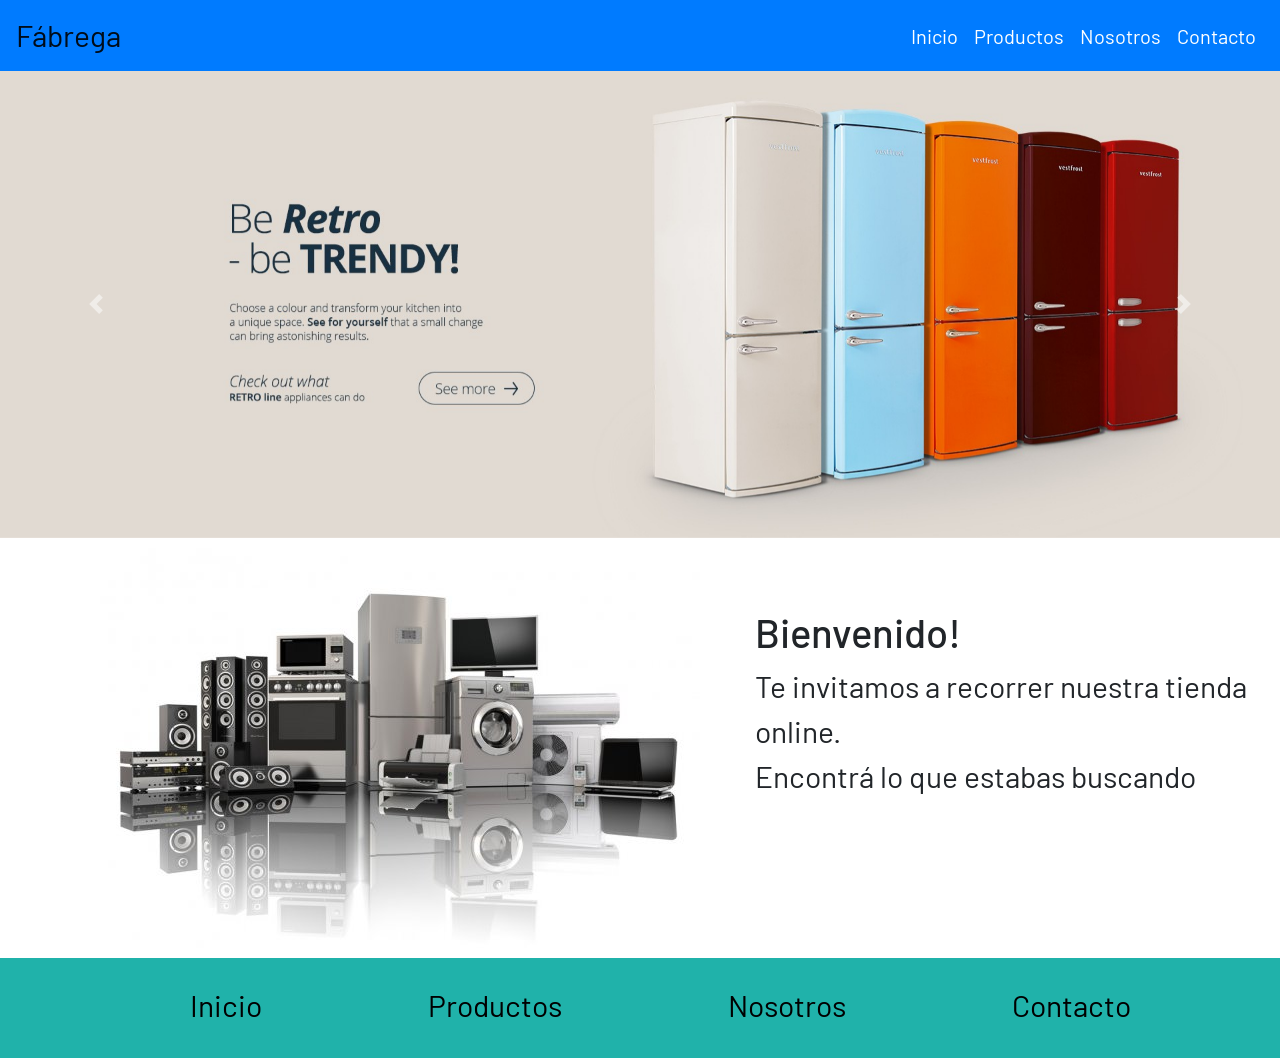
<file: index.html>
<!DOCTYPE html>
<html lang="es">
<head>
    <meta charset="UTF-8">
    <meta http-equiv="X-UA-Compatible" content="IE=edge">
    <meta name="viewport" content="width=device-width, initial-scale=1.0">
    
    <title>Fabrega | Inicio</title>

    <link rel="preconnect" href="https://fonts.googleapis.com">
    <link rel="preconnect" href="https://fonts.gstatic.com" crossorigin>
    <link href="https://fonts.googleapis.com/css2?family=Barlow:ital,wght@0,100;0,400;1,500;1,700&display=swap" rel="stylesheet">

    <link rel="stylesheet" href="https://cdn.jsdelivr.net/npm/bootstrap@4.6.0/dist/css/bootstrap.min.css" integrity="sha384-B0vP5xmATw1+K9KRQjQERJvTumQW0nPEzvF6L/Z6nronJ3oUOFUFpCjEUQouq2+l" crossorigin="anonymous">

    <link rel="stylesheet" href="css/estilo.css">
</head>
<body>
    <!-- header -->
    <header class="container-fluid">
        <div class="row">
            <div class="col-lg-12 col-md-12 col-xs-12">
                <nav class="navbar navbar-expand-lg navbar-light bg-primary">
                    <a class="navbar-brand" href="#">Fábrega</a>
                    <button class="navbar-toggler" type="button" data-toggle="collapse" data-target="#navbarNav" aria-controls="navbarNav" aria-expanded="false" aria-label="Toggle navigation">
                    <span class="navbar-toggler-icon"></span>
                    </button>
                    <div class="collapse navbar-collapse d-flex justify-content-end" id="navbarNav">
                        <ul class="navbar-nav">
                            <li class="nav-item">
                                <a class="nav-link" href="index.html">Inicio </a>
                            </li>
                            <li class="nav-item">
                                <a class="nav-link" href="views/productos.html">Productos</a>
                            </li>
                            <li class="nav-item">
                                <a class="nav-link" href="views/nosotros.html">Nosotros</a>
                            </li>
                            <li class="nav-item">
                                <a class="nav-link" href="views/contacto.html">Contacto</a>
                            </li>
                        </ul>
                    </div>
                </nav>
            </div>
        </div>
    </header>

    <!-- Slider -->
    <div class="container-fluid">
        <div class="row">
            <div class="col-lg-12 col-md-12 col-xs-12">
                <div id="carouselExampleControls" class="carousel slide" data-ride="carousel">
                    <div class="carousel-inner">
                        <div class="carousel-item active">
                            <img src="assets/img/heladera.jpg" class="d-block w-100" alt="imagen heladeras">
                        </div>
                        <div class="carousel-item">
                            <img src="assets/img/aire.jpg" class="d-block w-100" alt="imagen aire">
                        </div>
                        <div class="carousel-item">
                            <img src="assets/img/tele.jpg" class="d-block w-100" alt="imagen tele">
                        </div>
                    </div>
                        <a class="carousel-control-prev" href="#carouselExampleControls" role="button" data-slide="prev">
                        <span class="carousel-control-prev-icon" aria-hidden="true"></span>
                        <span class="sr-only">Previous</span>
                        </a>
                        <a class="carousel-control-next" href="#carouselExampleControls" role="button" data-slide="next">
                        <span class="carousel-control-next-icon" aria-hidden="true"></span>
                        <span class="sr-only">Next</span>
                        </a>
                </div>
            </div>
        </div>
    </div>

    <!-- contenido -->
    <div class="container">
        <div class="row contenido">
            <div class="col-lg-6 col-md-6 col-xs-12">
                    <img src="assets/img/electros.jpg" alt="imagen electrodomesticos">
                </div>
                <div class="col-lg-6 col-md-6 col-xs-12 texto">
                    <h1>Bienvenido!</h1>
                    <p>Te invitamos a recorrer nuestra tienda online.<br> Encontrá lo que estabas buscando</p>
                </div>
        </div>
    </div>


    <!-- footer -->
    <footer class="container-fluid">
        <div class="row">
            <div class="col-lg-12 col-md-12 col-xs-12">
                <ul>
                    <li>
                        <a href="index.html">Inicio </a>
                    </li>
                    <li>
                        <a href="views/productos.html">Productos</a>
                    </li>
                    <li>
                        <a href="views/nosotros.html">Nosotros</a>
                    </li>
                    <li>
                        <a href="views/contacto.html">Contacto</a>
                    </li>
                </ul>
            </div>
        </div>
    </footer>


    <!-- Option 1: jQuery and Bootstrap Bundle (includes Popper) -->
		<script src="https://code.jquery.com/jquery-3.5.1.slim.min.js" integrity="sha384-DfXdz2htPH0lsSSs5nCTpuj/zy4C+OGpamoFVy38MVBnE+IbbVYUew+OrCXaRkfj" crossorigin="anonymous"></script>
		<script src="https://cdn.jsdelivr.net/npm/bootstrap@4.6.0/dist/js/bootstrap.bundle.min.js" integrity="sha384-Piv4xVNRyMGpqkS2by6br4gNJ7DXjqk09RmUpJ8jgGtD7zP9yug3goQfGII0yAns" crossorigin="anonymous"></script>
</body>
</html>
</file>
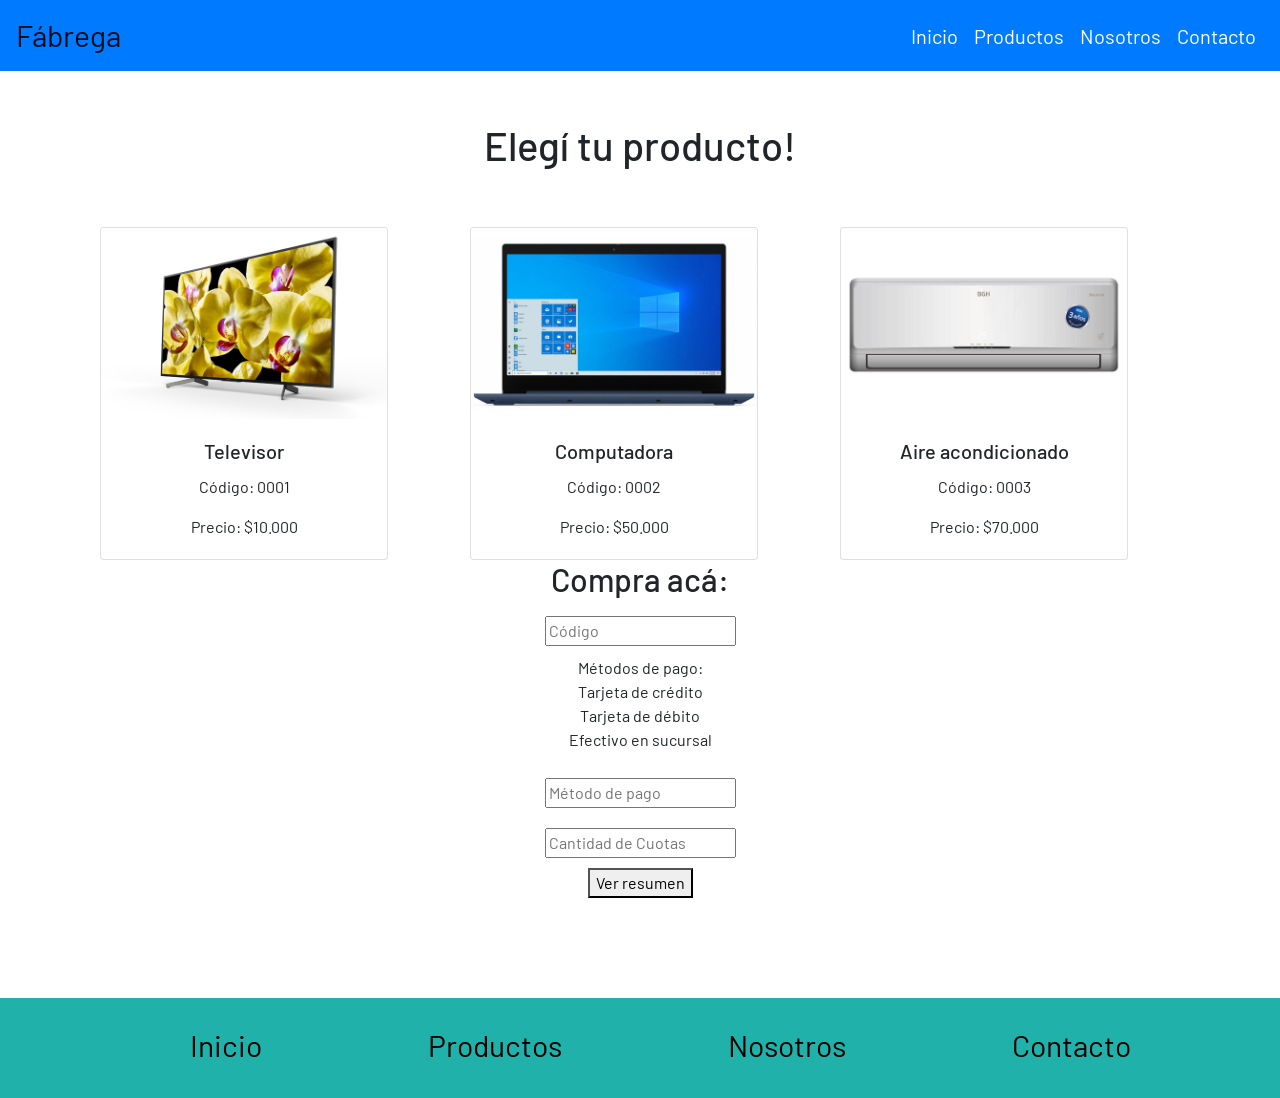
<file: views/productos.html>
<!DOCTYPE html>
<html lang="es">
<head>
    <meta charset="UTF-8">
    <meta http-equiv="X-UA-Compatible" content="IE=edge">
    <meta name="viewport" content="width=device-width, initial-scale=1.0">
    
    <title>Fabrega | Inicio</title>

    <link rel="preconnect" href="https://fonts.googleapis.com">
    <link rel="preconnect" href="https://fonts.gstatic.com" crossorigin>
    <link href="https://fonts.googleapis.com/css2?family=Barlow:ital,wght@0,100;0,400;1,500;1,700&display=swap" rel="stylesheet">

    <link rel="stylesheet" href="https://cdn.jsdelivr.net/npm/bootstrap@4.6.0/dist/css/bootstrap.min.css" integrity="sha384-B0vP5xmATw1+K9KRQjQERJvTumQW0nPEzvF6L/Z6nronJ3oUOFUFpCjEUQouq2+l" crossorigin="anonymous">

    <link rel="stylesheet" href="../css/estilo.css">
</head>
<body>
    <!-- header -->
    <header class="container-fluid">
        <div class="row">
            <div class="col-lg-12 col-md-12 col-xs-12">
                <nav class="navbar navbar-expand-lg navbar-light bg-primary">
                    <a class="navbar-brand" href="#">Fábrega</a>
                    <button class="navbar-toggler" type="button" data-toggle="collapse" data-target="#navbarNav" aria-controls="navbarNav" aria-expanded="false" aria-label="Toggle navigation">
                    <span class="navbar-toggler-icon"></span>
                    </button>
                    <div class="collapse navbar-collapse d-flex justify-content-end" id="navbarNav">
                        <ul class="navbar-nav">
                            <li class="nav-item">
                                <a class="nav-link" href="../index.html">Inicio </a>
                            </li>
                            <li class="nav-item">
                                <a class="nav-link" href="productos.html">Productos</a>
                            </li>
                            <li class="nav-item">
                                <a class="nav-link" href="nosotros.html">Nosotros</a>
                            </li>
                            <li class="nav-item">
                                <a class="nav-link" href="contacto.html">Contacto</a>
                            </li>
                        </ul>
                    </div>
                </nav>
            </div>
        </div>
    </header>

    <!-- contenido -->
    <div class="container">
        <div class="row contenidoProductos centrarTexto">
            <div class="col-lg-12 col-md-12 col-xs-12">
                <h1>Elegí tu producto!</h1>
            </div>
            <div class="col-lg-4 col-md-4 col-xs-12">
                <div class="card" style="width: 18rem;">
                    <img src="../assets/img/tele1.jpg" class="card-img-top" alt="imagen televisor">
                    <div class="card-body">
                        <h5 class="card-title">Televisor</h5>
                        <p class="card-text">Código: 0001</p>
                        <p class="card-text">Precio: $10.000</p>
                    </div>
                </div>
            </div>
            <div class="col-lg-4 col-md-4 col-xs-12">
                <div class="card" style="width: 18rem;">
                    <img src="../assets/img/compu1.jpg" class="card-img-top" alt="imagen computadora">
                    <div class="card-body">
                        <h5 class="card-title">Computadora</h5>
                        <p class="card-text">Código: 0002</p>
                        <p class="card-text">Precio: $50.000</p>
                    </div>
                </div>
            </div>
            <div class="col-lg-4 col-md-4 col-xs-12">
                <div class="card" style="width: 18rem;">
                    <img src="../assets/img/aire1.jpg" class="card-img-top" alt="imagen aire acondicionado">
                    <div class="card-body">
                        <h5 class="card-title">Aire acondicionado</h5>
                        <p class="card-text">Código: 0003</p>
                        <p class="card-text">Precio: $70.000</p>
                    </div>
                </div>
            </div>
            <div class="col-lg-12 col-md-12 col-xs-12 diseñoFormulario" id="diseñoFormulario">
                <h2>Compra acá:</h2>
                <input id="codigo" type="text" placeholder="Código">
                <p>Métodos de pago:<br>Tarjeta de crédito<br>Tarjeta de débito<br>Efectivo en sucursal</p>
                <input id="metodoPago" type="text" placeholder="Método de pago">
                <input id="cuotas" type="text" placeholder="Cantidad de Cuotas">
                <button id="botonResumen">Ver resumen</button>
            </div>
        </div>
    </div>


    <!-- footer -->
    <footer class="container-fluid">
        <div class="row">
            <div class="col-lg-12 col-md-12 col-xs-12">
                <ul>
                    <li>
                        <a href="../index.html">Inicio </a>
                    </li>
                    <li>
                        <a href="productos.html">Productos</a>
                    </li>
                    <li>
                        <a href="nosotros.html">Nosotros</a>
                    </li>
                    <li>
                        <a href="contacto.html">Contacto</a>
                    </li>
                </ul>
            </div>
        </div>
    </footer>


    <!-- Option 1: jQuery and Bootstrap Bundle (includes Popper) -->
		<script src="https://code.jquery.com/jquery-3.5.1.slim.min.js" integrity="sha384-DfXdz2htPH0lsSSs5nCTpuj/zy4C+OGpamoFVy38MVBnE+IbbVYUew+OrCXaRkfj" crossorigin="anonymous"></script>
		<script src="https://cdn.jsdelivr.net/npm/bootstrap@4.6.0/dist/js/bootstrap.bundle.min.js" integrity="sha384-Piv4xVNRyMGpqkS2by6br4gNJ7DXjqk09RmUpJ8jgGtD7zP9yug3goQfGII0yAns" crossorigin="anonymous"></script>

    <script src="../js/main.js"></script>
</body>
</html>
</file>
<file: css/estilo.css>
@charset "UTF-8";
footer {
  background-color: lightseagreen; }
  footer a {
    color: black; }

.navbar-light .navbar-nav .nav-link {
  color: white; }

footer {
  font-family: "Barlow", sans-serif;
  font-size: 30px; }

.navbar-light .navbar-nav .nav-link {
  font-family: "Barlow", sans-serif;
  font-size: 20px; }

.navbar-light .navbar-brand {
  font-family: "Barlow", sans-serif;
  font-size: 30px; }

.texto {
  font-family: "Barlow", sans-serif;
  font-size: 30px; }

h1 {
  font-size: 40px; }

.contenidoProductos {
  font-family: "Barlow", sans-serif; }

.divMensaje {
  font-family: "Barlow", sans-serif;
  font-size: 20px; }

li {
  list-style-type: none;
  display: inline; }

footer {
  text-align: center;
  margin-top: 30px;
  margin-right: 0px;
  margin-bottom: 10px;
  margin-left: 0px;
  height: 100px; }
  footer a {
    margin-top: 30px;
    margin-right: 80px;
    margin-bottom: 0px;
    margin-left: 80px;
    position: relative;
    top: 25px; }

.row {
  width: 100%;
  margin: 0px; }

.container-fluid {
  padding: 0px;
  margin: 0px; }

.col-lg-12 {
  padding: 0px; }

.contenido {
  margin-top: 10px;
  margin-right: 0px;
  margin-bottom: 10px;
  margin-left: 0px; }

.texto {
  display: relative;
  top: 60px;
  left: 100px; }

.centrarTexto {
  text-align: center; }

.contenidoProductos {
  margin-top: 100px;
  margin-right: 0px;
  margin-bottom: 100px;
  margin-left: 0px; }
  .contenidoProductos h1 {
    position: relative;
    bottom: 50px; }

.diseñoFormulario {
  display: flex;
  flex-direction: column;
  align-items: center; }
  .diseñoFormulario input {
    margin: 10px; }

.formularioContacto {
  display: flex;
  flex-direction: column;
  align-items: center; }
  .formularioContacto input {
    width: 100%;
    margin-top: 10px;
    margin-right: 0px;
    margin-bottom: 10px;
    margin-left: 0px; }
  .formularioContacto textarea {
    width: 100%;
    height: 200px;
    margin-top: 10px;
    margin-right: 0px;
    margin-bottom: 10px;
    margin-left: 0px; }
  .formularioContacto button {
    width: 100%;
    margin-top: 20px;
    margin-right: 0px;
    margin-bottom: 20px;
    margin-left: 0px; }

.divMensaje {
  display: block;
  margin-top: 10px;
  margin-right: auto;
  margin-bottom: 10px;
  margin-left: auto; }
</file>
